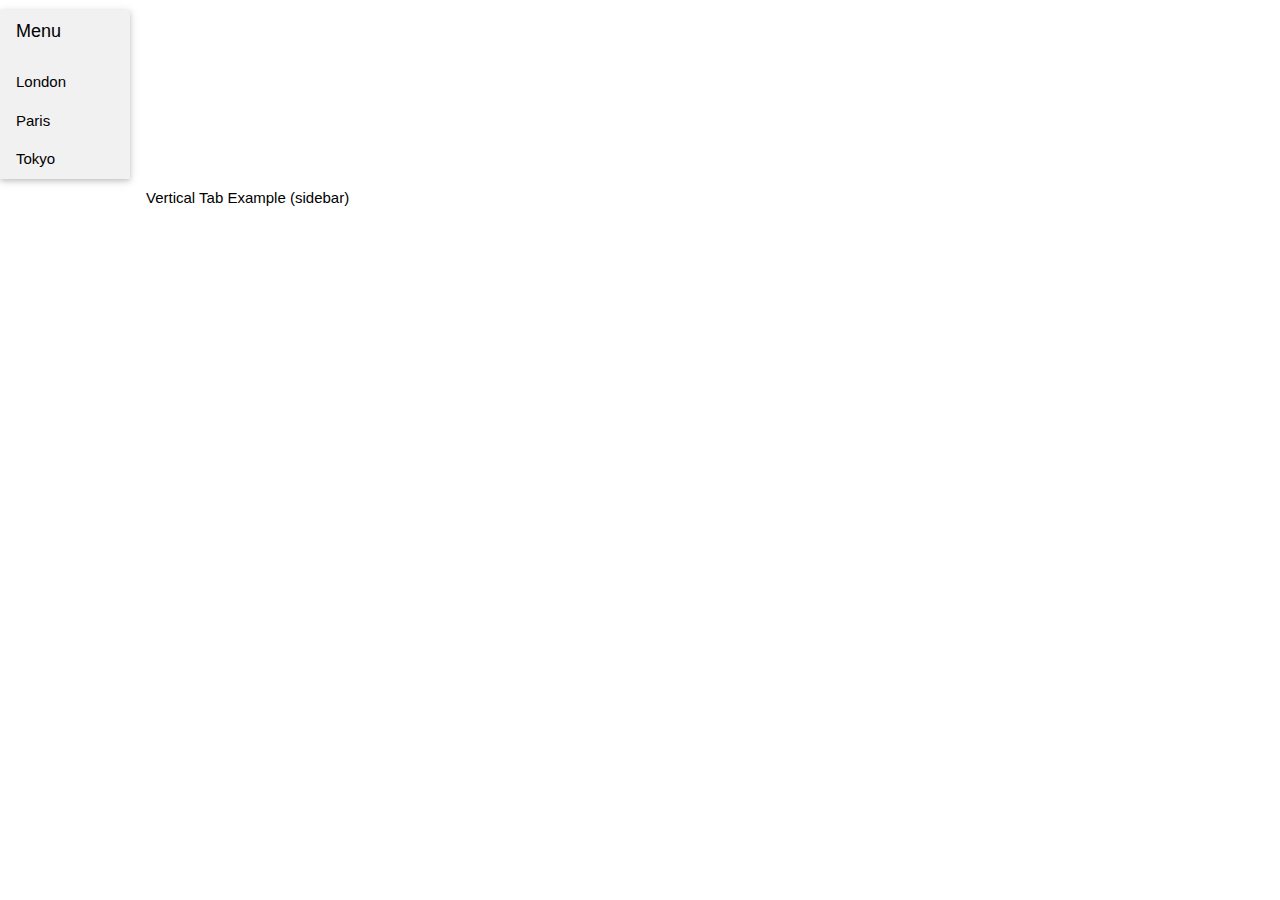
<file: test.html>
<!DOCTYPE html>
<html>
<title>W3.CSS</title>
<meta name="viewport" content="width=device-width, initial-scale=1">
<link rel="stylesheet" href="https://www.w3schools.com/w3css/4/w3.css">
<body>

<div class="w3-bar-block w3-light-grey w3-card" style="width:130px">
  <h5 class="w3-bar-item">Menu</h5>
  <button class="w3-bar-item w3-button tablink" onclick="openCity(event, 'London')">London</button>
  <button class="w3-bar-item w3-button tablink" onclick="openCity(event, 'Paris')">Paris</button>
  <button class="w3-bar-item w3-button tablink" onclick="openCity(event, 'Tokyo')">Tokyo</button>
</div>

<div style="margin-left:130px">
  <div class="w3-padding">Vertical Tab Example (sidebar)</div>

  <div id="London" class="w3-container city" style="display:none">
    <h2>London</h2>
    <p>London is the capital city of England.</p>
    <p>It is the most populous city in the United Kingdom, with a metropolitan area of over 13 million inhabitants.</p>
  </div>

  <div id="Paris" class="w3-container city" style="display:none">
    <h2>Paris</h2>
    <p>Paris is the capital of France.</p> 
    <p>The Paris area is one of the largest population centers in Europe, with more than 12 million inhabitants.</p>
  </div>

</div>

<script>
function openCity(evt, cityName) {
  var i, x, tablinks;
  x = document.getElementsByClassName("city");
  for (i = 0; i < x.length; i++) {
     x[i].style.display = "none";
  }
  tablinks = document.getElementsByClassName("tablink");
  for (i = 0; i < x.length; i++) {
      tablinks[i].className = tablinks[i].className.replace(" w3-red", ""); 
  }
  document.getElementById(cityName).style.display = "block";
  evt.currentTarget.className += " w3-red";
}
</script>

</body>
</html>
</file>
